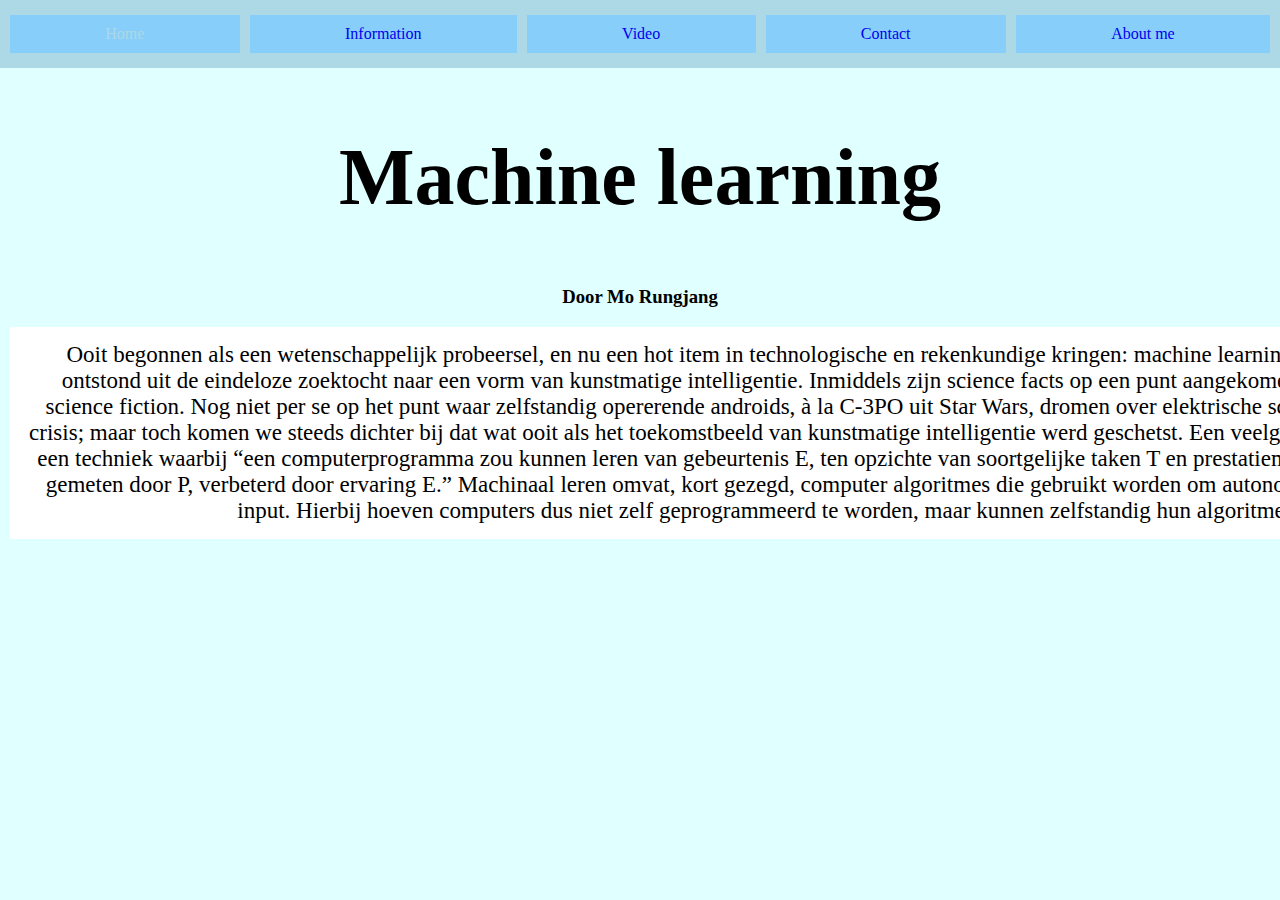
<file: index.html>
<!DOCTYPE html>
<html>

<head>
  <title>Machine learning</title>
  <link href="style.css" rel="stylesheet" type="text/css" />
  <link rel="icon" type="image/png" sizes="16x16"  href="/favicons/favicon-16x16.png">
<meta name="msapplication-TileColor" content="#ffffff">
<meta name="theme-color" content="#ffffff">
</head>

<body>


  <nav class="topNav">
    <a class="active" href="/">Home</a>
    <a href="/info.html">Information</a>
    <a href="/video.html">Video</a>
    <a href="/contactpage.html">Contact</a>
    <a href="/about.html">About me</a>
  </nav>
  <center>
    <h1>Machine learning</h1>
    <h3>Door Mo Rungjang</h3>
    <p class="homep">Ooit begonnen als een wetenschappelijk probeersel, en nu een hot item in technologische en
      rekenkundige kringen:
      machine learning, oftewel machinaal leren. Deze tak van sport ontstond uit de eindeloze zoektocht naar een vorm
      van kunstmatige intelligentie.
      Inmiddels zijn science facts op een punt aangekomen waarop het langzaam in aanraking komt met science fiction. Nog
      niet per se op het punt waar zelfstandig opererende androids, à la C-3PO uit Star Wars, dromen over elektrische
      schaapjes of te maken krijgen met een existentiële crisis; maar toch komen we steeds dichter bij dat wat ooit als
      het toekomstbeeld van kunstmatige intelligentie werd geschetst.
      Een veelgebruikte, formele definitie van machine learning is een techniek waarbij “een computerprogramma zou
      kunnen leren van gebeurtenis E, ten opzichte van soortgelijke taken T en prestatiemaatstaf P, als zijn prestatie
      op de taken in T, zoals gemeten door P, verbeterd door ervaring E.” Machinaal leren omvat, kort gezegd, computer
      algoritmes die gebruikt worden om autonoom, dus zonder begeleiding, te leren van data en input. Hierbij hoeven
      computers dus niet zelf geprogrammeerd te worden, maar kunnen zelfstandig hun algoritmes veranderen en verbeteren.
    </p>


  </center>
</body>

</html>
</file>
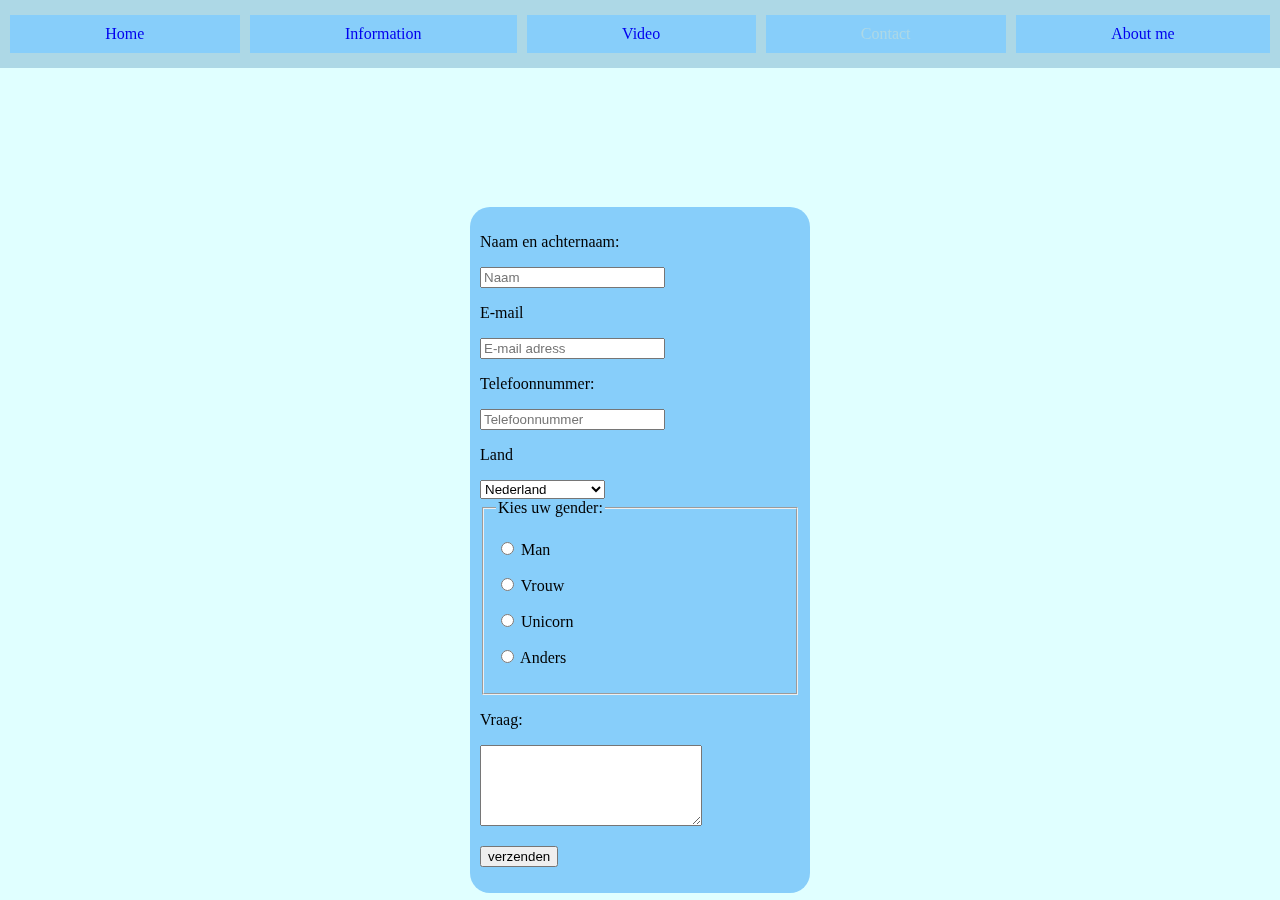
<file: contactpage.html>
<!DOCTYPE html>
<html>
  
<head>
  <title>Machine learning</title>
    <link href="style.css" rel="stylesheet" type="text/css" />
  <link href="contact.css" rel="stylesheet" type="text/css" />
</head>

<body>
 

  <nav class="topNav">
    <a href="/">Home</a>
    <a href="/info.html">Information</a>
    <a href="/video.html">Video</a>
    <a class="active" href="/contactpage.html">Contact</a>
    <a href="/about.html">About me</a>
  </nav>
  <body class=twee>
    <center>
    <h1>Als je vragen hebt, kan je die hier stellen!</h1>
    <form>
      <p>Naam en achternaam:</p>
      <p><input type="text" name="name" placeholder="Naam"></p>
      <p>E-mail</p>
      <input type="email" size="20" maxlength="40" placeholder="E-mail adress" name="Mail" required="">
      <p>Telefoonnummer:</p>
      <input type="text" pattern="[0]\d{9,9}$" size="20" maxlength="10" placeholder="Telefoonnummer" 
      name="telefoonnummer" required="">
      <p>Land</p>
      <select name="kies land hier">
        <option>Nederland</option>
        <option>Duitsland</option>
        <option>België</option>
        <option>Engeland</option>
        <option>Verenigde Staten</option>
        <option>Frankrijk</option>
        <option>Italië</option>
        <option>Spanje</option>
        <option>Anders</option>
      </select>
      <fieldset>
        <legend>Kies uw gender:</legend>
      
      <p> <input type="radio" name="gender" value="man"> Man</p>
       <p> <input type="radio" name="gender" value="vrouw"> Vrouw</p>
       <p> <input type="radio" name="gender" value="unicorn"> Unicorn</p>
       <p> <input type="radio" name="gender" value="anders"> Anders</p>
        </fieldset>
      <p>Vraag:</p>
      <textarea rows="5" cols="25" placeholder="vul hier uw vraag in" name="Vragen" required="">
      </textarea>
      <p><input type="submit" value="verzenden"></p>
    </form>
      </center>
</body>

</html>
</file>
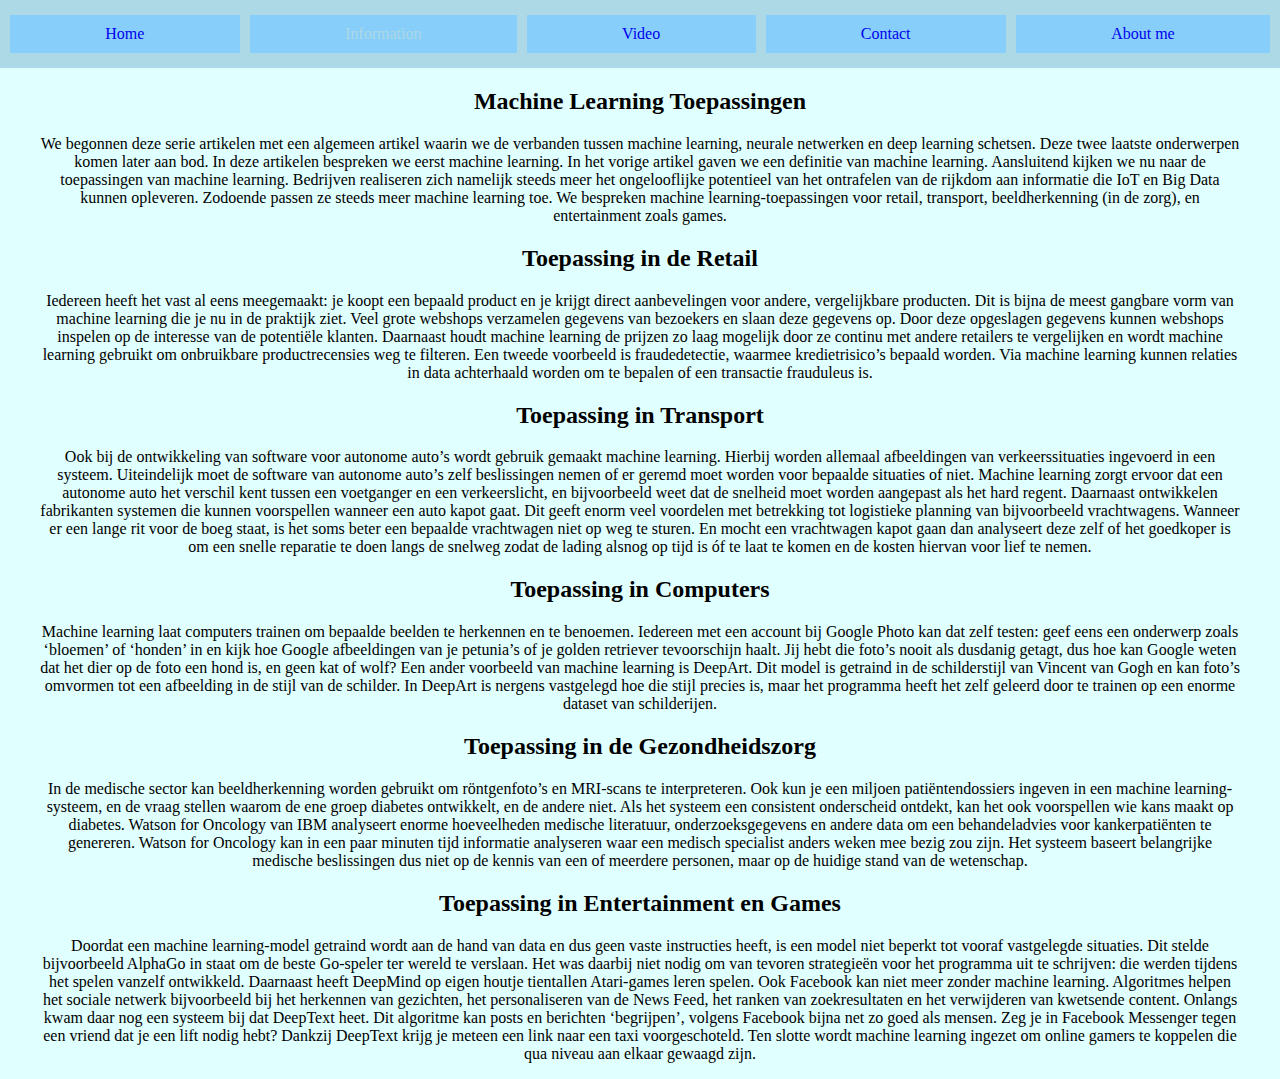
<file: info.html>
<!DOCTYPE html>
<html>

<head>
  <title>Machine learning</title>
  <link href="style.css" rel="stylesheet" type="text/css" />
</head>

<body>


  <nav class="topNav">
    <a href="/">Home</a>
    <a class="active" href="/info.html">Information</a>
    <a href="/video.html">Video</a>
    <a href="/contactpage.html">Contact</a>
    <a href="/about.html">About me</a>
  </nav>
  <center>
    <div class="content">
      <h2>Machine Learning Toepassingen</h2>
      <p>We begonnen deze serie artikelen met een algemeen artikel waarin we de verbanden tussen machine learning,
        neurale netwerken en deep learning schetsen. Deze twee laatste onderwerpen komen later aan bod. In deze
        artikelen bespreken we eerst machine learning. In het vorige artikel gaven we een definitie van machine
        learning. Aansluitend kijken we nu naar de toepassingen van machine learning. Bedrijven realiseren zich namelijk
        steeds meer het ongelooflijke potentieel van het ontrafelen van de rijkdom aan informatie die IoT en Big Data
        kunnen opleveren. Zodoende passen ze steeds meer machine learning toe. We bespreken machine
        learning-toepassingen voor retail, transport, beeldherkenning (in de zorg), en entertainment zoals games.</p>
      <h2>Toepassing in de Retail</h2>
      <p>Iedereen heeft het vast al eens meegemaakt: je koopt een bepaald product en je krijgt direct aanbevelingen voor
        andere, vergelijkbare producten. Dit is bijna de meest gangbare vorm van machine learning die je nu in de
        praktijk ziet. Veel grote webshops verzamelen gegevens van bezoekers en slaan deze gegevens op. Door deze
        opgeslagen gegevens kunnen webshops inspelen op de interesse van de potentiële klanten. Daarnaast houdt machine
        learning de prijzen zo laag mogelijk door ze continu met andere retailers te vergelijken en wordt machine
        learning gebruikt om onbruikbare productrecensies weg te filteren. Een tweede voorbeeld is fraudedetectie,
        waarmee kredietrisico’s bepaald worden. Via machine learning kunnen relaties in data achterhaald worden om te
        bepalen of een transactie frauduleus is.</p>
      <h2>Toepassing in Transport</h2>
      <p>Ook bij de ontwikkeling van software voor autonome auto’s wordt gebruik gemaakt machine learning. Hierbij
        worden allemaal afbeeldingen van verkeerssituaties ingevoerd in een systeem. Uiteindelijk moet de software van
        autonome auto’s zelf beslissingen nemen of er geremd moet worden voor bepaalde situaties of niet. Machine
        learning zorgt ervoor dat een autonome auto het verschil kent tussen een voetganger en een verkeerslicht, en
        bijvoorbeeld weet dat de snelheid moet worden aangepast als het hard regent. Daarnaast ontwikkelen fabrikanten
        systemen die kunnen voorspellen wanneer een auto kapot gaat. Dit geeft enorm veel voordelen met betrekking tot
        logistieke planning van bijvoorbeeld vrachtwagens. Wanneer er een lange rit voor de boeg staat, is het soms
        beter een bepaalde vrachtwagen niet op weg te sturen. En mocht een vrachtwagen kapot gaan dan analyseert deze
        zelf of het goedkoper is om een snelle reparatie te doen langs de snelweg zodat de lading alsnog op tijd is óf
        te laat te komen en de kosten hiervan voor lief te nemen.</p>
      <h2>Toepassing in Computers</h2>
      <p>Machine learning laat computers trainen om bepaalde beelden te herkennen en te benoemen. Iedereen met een
        account bij Google Photo kan dat zelf testen: geef eens een onderwerp zoals ‘bloemen’ of ‘honden’ in en kijk hoe
        Google afbeeldingen van je petunia’s of je golden retriever tevoorschijn haalt. Jij hebt die foto’s nooit als
        dusdanig getagt, dus hoe kan Google weten dat het dier op de foto een hond is, en geen kat of wolf? Een ander
        voorbeeld van machine learning is DeepArt. Dit model is getraind in de schilderstijl van Vincent van Gogh en kan
        foto’s omvormen tot een afbeelding in de stijl van de schilder. In DeepArt is nergens vastgelegd hoe die stijl
        precies is, maar het programma heeft het zelf geleerd door te trainen op een enorme dataset van schilderijen.
      </p>
      <h2>Toepassing in de Gezondheidszorg</h2>
      <p>In de medische sector kan beeldherkenning worden gebruikt om röntgenfoto’s en MRI-scans te interpreteren. Ook
        kun je een miljoen patiëntendossiers ingeven in een machine learning-systeem, en de vraag stellen waarom de ene
        groep diabetes ontwikkelt, en de andere niet. Als het systeem een consistent onderscheid ontdekt, kan het ook
        voorspellen wie kans maakt op diabetes. Watson for Oncology van IBM analyseert enorme hoeveelheden medische
        literatuur, onderzoeksgegevens en andere data om een behandeladvies voor kankerpatiënten te genereren. Watson
        for Oncology kan in een paar minuten tijd informatie analyseren waar een medisch specialist anders weken mee
        bezig zou zijn. Het systeem baseert belangrijke medische beslissingen dus niet op de kennis van een of meerdere
        personen, maar op de huidige stand van de wetenschap.</p>
      <h2>Toepassing in Entertainment en Games</h2>
      <p>Doordat een machine learning-model getraind wordt aan de hand van data en dus geen vaste instructies heeft, is
        een model niet beperkt tot vooraf vastgelegde situaties. Dit stelde bijvoorbeeld AlphaGo in staat om de beste
        Go-speler ter wereld te verslaan. Het was daarbij niet nodig om van tevoren strategieën voor het programma uit
        te schrijven: die werden tijdens het spelen vanzelf ontwikkeld. Daarnaast heeft DeepMind op eigen houtje
        tientallen Atari-games leren spelen. Ook Facebook kan niet meer zonder machine learning. Algoritmes helpen het
        sociale netwerk bijvoorbeeld bij het herkennen van gezichten, het personaliseren van de News Feed, het ranken
        van zoekresultaten en het verwijderen van kwetsende content. Onlangs kwam daar nog een systeem bij dat DeepText
        heet. Dit algoritme kan posts en berichten ‘begrijpen’, volgens Facebook bijna net zo goed als mensen. Zeg je in
        Facebook Messenger tegen een vriend dat je een lift nodig hebt? Dankzij DeepText krijg je meteen een link naar
        een taxi voorgeschoteld. Ten slotte wordt machine learning ingezet om online gamers te koppelen die qua niveau
        aan elkaar gewaagd zijn.</p>
    </div>


  </center>
</body>

</html>
</file>
<file: style.css>
body{
  margin:0;
  background-color: lightcyan;
  
}

h1{
  padding: 10px;
  font-size: 80px;
  text-align:center;
}

.topNav{
  background-color:lightblue;
  display: flex;
    flex-direction: row;
    align-items: flex-start;
    justify-content: flex-start;
  padding:10px 5px;
}

.topNav a{
  text-align:center;
  text-decoration:none;
  flex-grow:1;
  margin:5px;
  padding:10px 5px;
  background-color:lightskyblue;
}

.active{
    color:lightblue;
  }
.homep{
  padding: 15px;
  width: 150ch;
  margin: 10px;
  background-color: white;
  font-size: 23px;
}

.vid{
  padding: 200px;
}
.content{
  width: 150ch;
}
</file>
<file: contact.css>
form {
  background-color: lightskyblue;
  border-radius: 20px 20px 20px 20px;
  text-align: left;
  width: 25%;
}
text, form {
  padding: 10px;
}
 h1 {
   font-size: 300%;
   color: lightcyan;
 }
.twee:before {
content: "";
width: 100%;
height: 100%;
position: fixed;
z-index: -10;
background-image: url(https://th.bing.com/th/id/OIP.g2O_Y6Z9gYy0pKbtXUM1BgHaEK?pid=ImgDet&rs=1.jpg);
background-repeat: no-repeat;
background-size: cover;
background-position: center;
}
</file>
